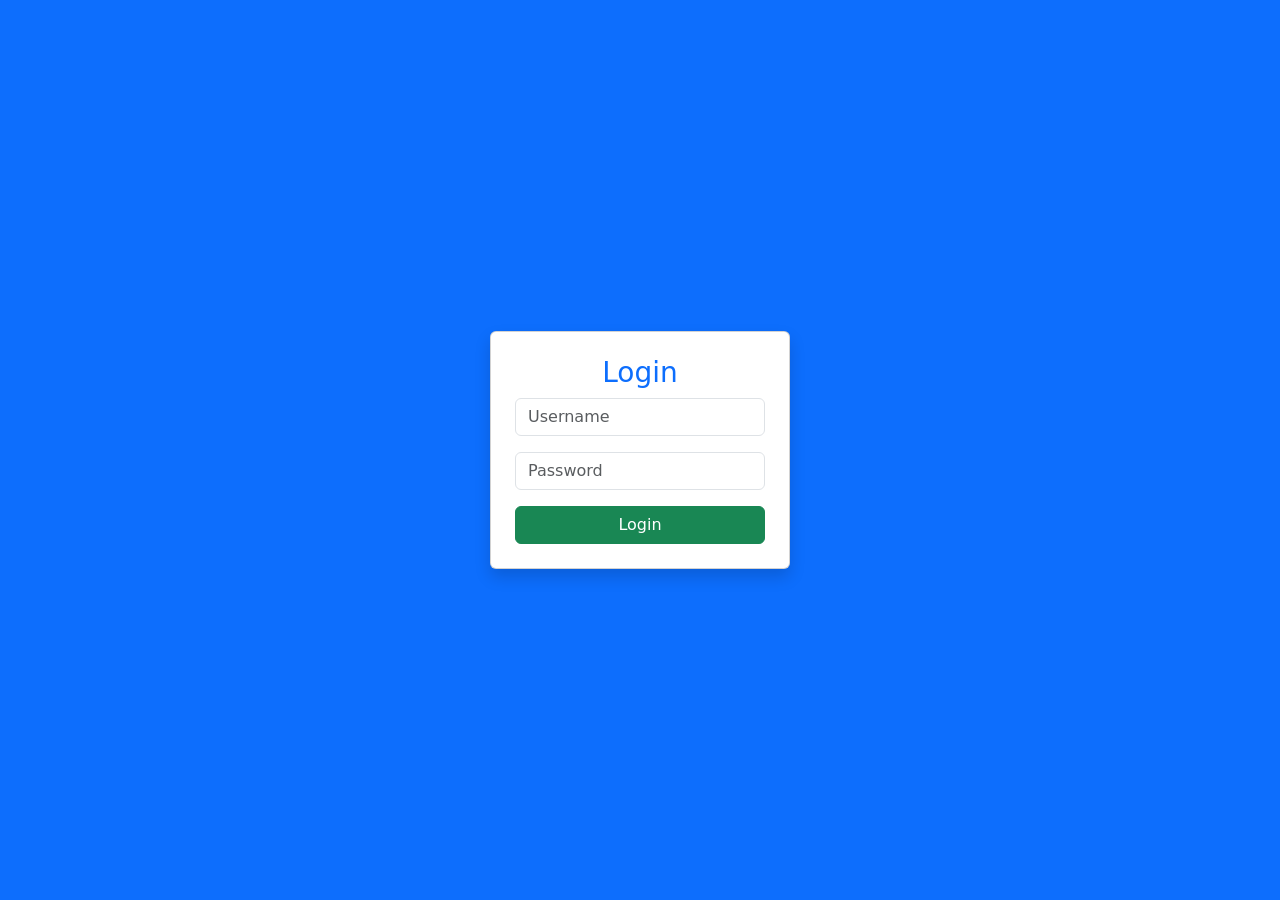
<file: templates/login.html>
<!DOCTYPE html>
<html>
<head>
    <title>Login</title>

    <link href="https://cdn.jsdelivr.net/npm/bootstrap@5.3.0/dist/css/bootstrap.min.css" rel="stylesheet">
</head>

<body class="bg-primary d-flex justify-content-center align-items-center" style="height:100vh;">

<div class="card p-4 shadow" style="width:300px;">

    <h3 class="text-center text-primary">Login</h3>

    <form method="POST">

        <input class="form-control mb-3" name="username" placeholder="Username">
        <input class="form-control mb-3" type="password" name="password" placeholder="Password">

        <button class="btn btn-success w-100">Login</button>

    </form>

</div>

</body>
</html>
</file>
